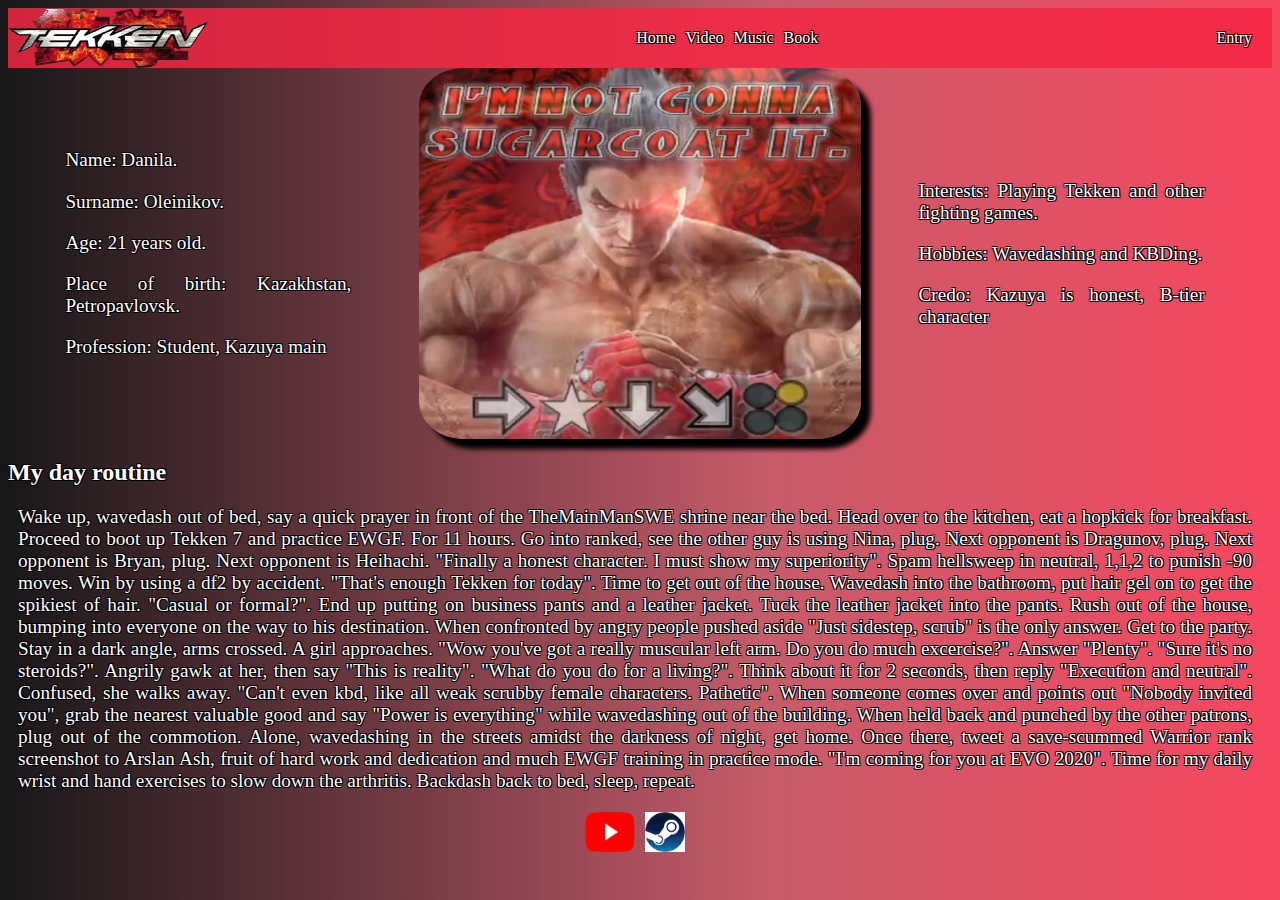
<file: index.html>
<!DOCTYPE html>
<html lang="en">
<head>
    <meta charset="UTF-8">
    <meta name="viewport" content="width=device-width, initial-scale=1.0">
    <link rel = "stylesheet" href = "./src/style.css">
    <title>Document</title>
</head>
<body>
    <nav class = "navbar">
        <img src = "./src/public/logo.png" width = 200 height = 60 alt = "logo">
        <ul>
            <li><a href = "index.html">Home</a></li>
            <li><a href = "video.html">Video</a></li>
            <li><a href = "audio.html">Music</a></li>
            <li><a href = "book.html">Book</a></li>
        </ul>
        <div><a href = "https://ku.edu.kz">Entry</a></div>
    </nav>
    <main class = container>
        <div class = "person">
            <p>Name: Danila.</p>
            <p>Surname: Oleinikov.</p>
            <p>Age: 21 years old.</p>
            <p>Place of birth: Kazakhstan, Petropavlovsk.</p>
            <p>Profession: Student, Kazuya main</p>
        </div>
        <img src = "./src/public/images.jpg" width = 300 height = 300 alt = "Photo">
        <div class = "interests">
            <p>Interests: Playing Tekken and other fighting games.</p>
            <p>Hobbies: Wavedashing and KBDing.</p>
            <p>Credo: Kazuya is honest, B-tier character<p>
        </div>
        <section>
            <h2>My day routine<h2>
            <p>Wake up, wavedash out of bed, say a quick prayer in front of the TheMainManSWE shrine near the bed.
Head over to the kitchen, eat a hopkick for breakfast.
Proceed to boot up Tekken 7 and practice EWGF. For 11 hours. Go into ranked, see the other guy is using Nina, plug. Next opponent is Dragunov, plug. Next opponent is Bryan, plug. Next opponent is Heihachi. "Finally a honest character. I must show my superiority". Spam hellsweep in neutral, 1,1,2 to punish -90 moves. Win by using a df2 by accident. "That's enough Tekken for today".

Time to get out of the house.
Wavedash into the bathroom, put hair gel on to get the spikiest of hair. "Casual or formal?". End up putting on business pants and a leather jacket. Tuck the leather jacket into the pants.
Rush out of the house, bumping into everyone on the way to his destination. When confronted by angry people pushed aside "Just sidestep, scrub" is the only answer.
Get to the party. Stay in a dark angle, arms crossed. A girl approaches. "Wow you've got a really muscular left arm. Do you do much excercise?". Answer "Plenty". "Sure it's no steroids?". Angrily gawk at her, then say "This is reality". "What do you do for a living?". Think about it for 2 seconds, then reply "Execution and neutral". Confused, she walks away. "Can't even kbd, like all weak scrubby female characters. Pathetic". When someone comes over and points out "Nobody invited you", grab the nearest valuable good and say "Power is everything" while wavedashing out of the building. When held back and punched by the other patrons, plug out of the commotion.

Alone, wavedashing in the streets amidst the darkness of night, get home. Once there, tweet a save-scummed Warrior rank screenshot to Arslan Ash, fruit of hard work and dedication and much EWGF training in practice mode. "I'm coming for you at EVO 2020". Time for my daily wrist and hand exercises to
slow down the arthritis. Backdash back to bed, sleep, repeat.</p>
        </section>
    </main>
    <footer>
        <a href = "https://www.youtube.com/@TheMainManSWE"><img src = "./src/public/Youtube_logo.png" width = 50 height = 40></a>
        <a href = "https://steamcommunity.com/id/Numb_digger"><img src = "./src/public/images (1).jpg" width = 40 height = 40></a>
    </footer>
</body>
</html>
</file>
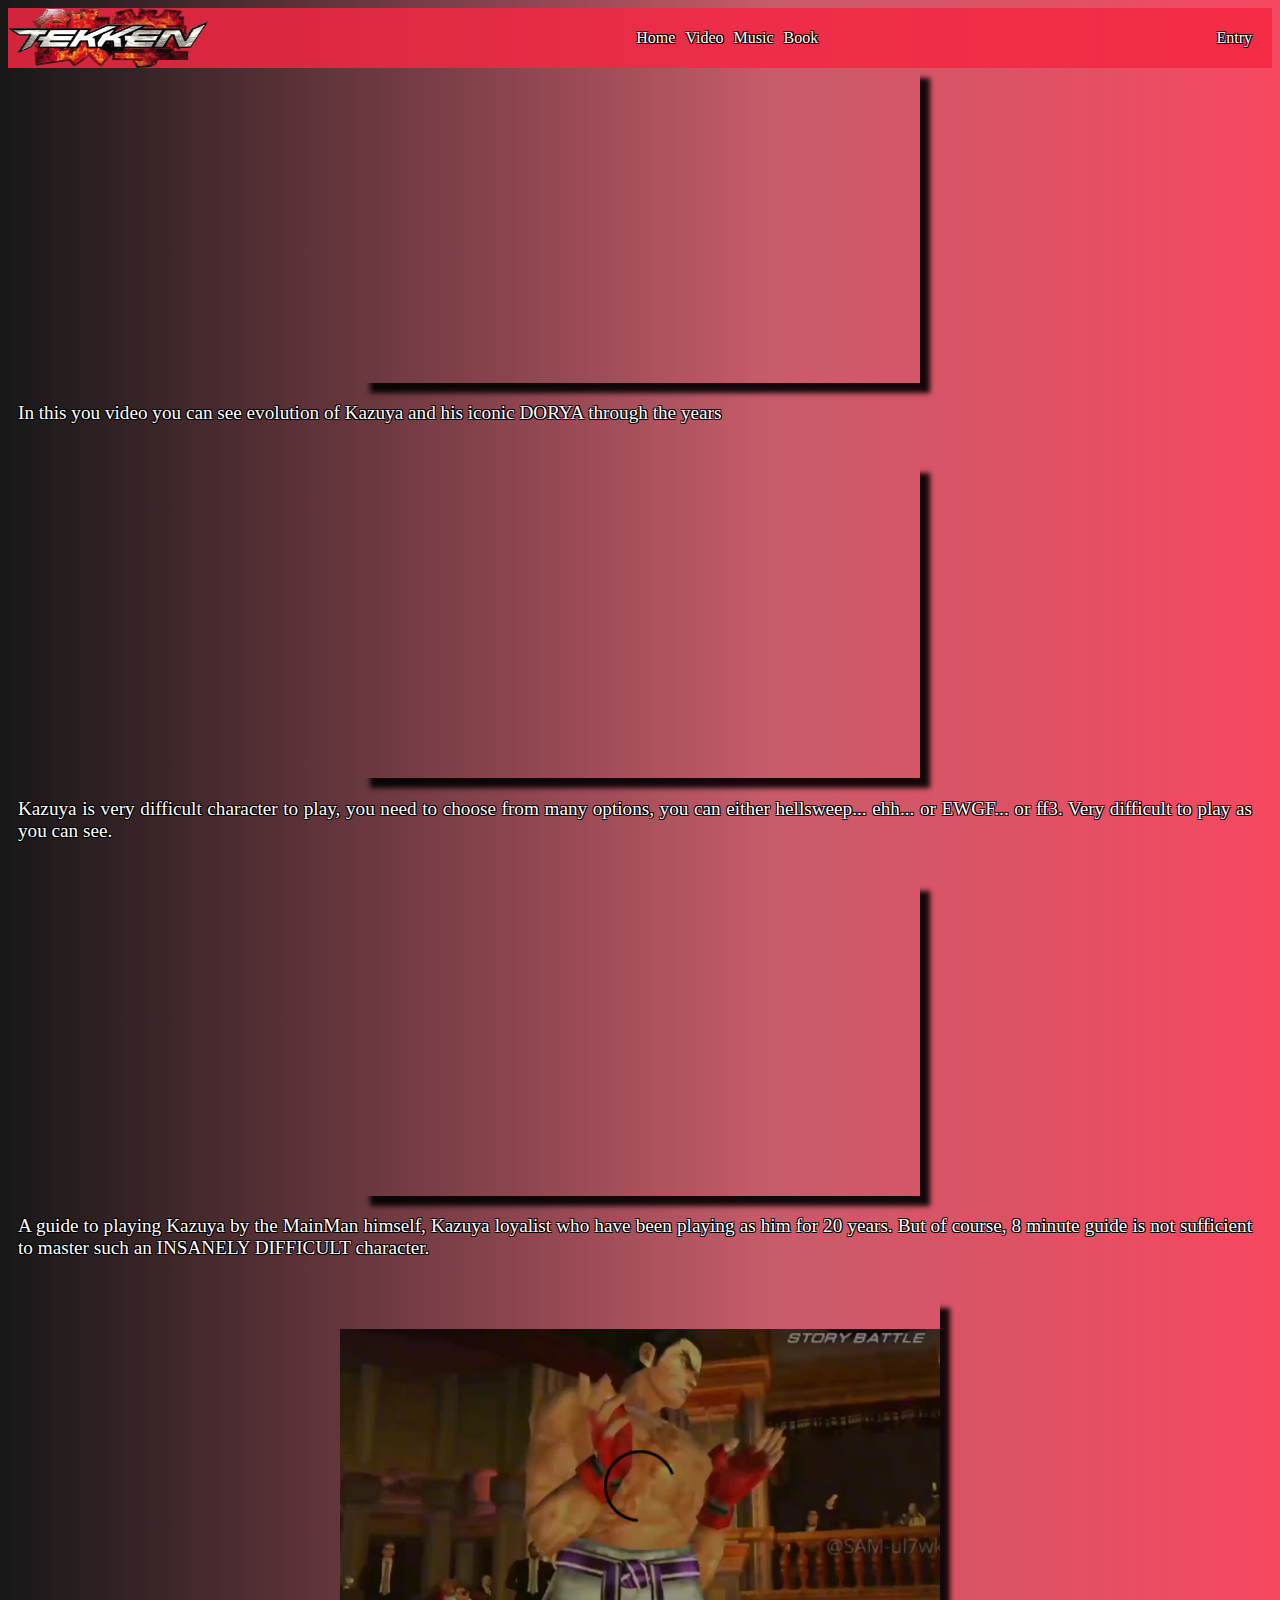
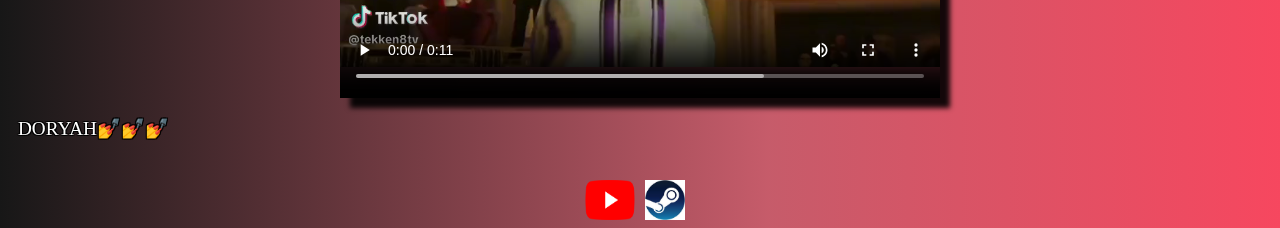
<file: video.html>
<html lang="en">
<head>
    <meta charset="UTF-8">
    <meta name="viewport" content="width=device-width, initial-scale=1.0">
    <link rel = "stylesheet" href = "./src/style.css">
    <title>Document</title>
</head>
<body>
    <nav class = "navbar">
        <img src = "./src/public/logo.png" width = 200 height = 60 alt = "logo">
        <ul>
            <li><a href = "index.html">Home</a></li>
            <li><a href = "video.html">Video</a></li>
            <li><a href = "audio.html">Music</a></li>
            <li><a href = "book.html">Book</a></li>
        </ul>
        <div><a href = "https://ku.edu.kz">Entry</a></div>
    </nav>
    <main class = "container-video">
        <section class = video1>
         <iframe width="560" height="315" src="https://www.youtube.com/embed/GRg4qtYH87o?si=5N1j_mC_rOhLz3x1" title="YouTube video player" frameborder="0" allow="accelerometer; autoplay; clipboard-write; encrypted-media; gyroscope; picture-in-picture; web-share" referrerpolicy="strict-origin-when-cross-origin" allowfullscreen></iframe>
<p align="center">In this you video you can see evolution of Kazuya and his iconic DORYA through the years</p>
        </section>
        <section class = "video2">
           <iframe width="560" height="315" src="https://www.youtube.com/embed/wKTHkHtwZP8?si=okrHJagNCLogXwWw" title="YouTube video player" frameborder="0" allow="accelerometer; autoplay; clipboard-write; encrypted-media; gyroscope; picture-in-picture; web-share" referrerpolicy="strict-origin-when-cross-origin" allowfullscreen></iframe>
            <p>Kazuya is very difficult character to play, you need to choose from many options, you can either hellsweep... ehh... or EWGF... or ff3. Very difficult to play as you can see.</p>
        </section>
        <section class = "video3">
          <iframe width="560" height="315" src="https://www.youtube.com/embed/XKUoncznyPI?si=bckKkqppOSlYMY6E" title="YouTube video player" frameborder="0" allow="accelerometer; autoplay; clipboard-write; encrypted-media; gyroscope; picture-in-picture; web-share" referrerpolicy="strict-origin-when-cross-origin" allowfullscreen></iframe>
            <p>A guide to playing Kazuya by the MainMan himself, Kazuya loyalist who have been playing as him for 20 years. But of course, 8 minute guide is not sufficient to master such an INSANELY DIFFICULT character.</p>
        </section>
		<section class = video4>
           <video src = "./src/public/Download.mp4" controls width = 600 height = 400></video>
<p>DORYAH💅💅💅</p>
        </section>
    </main>

    <footer>
         <a href = "https://www.youtube.com/@TheMainManSWE"><img src = "./src/public/Youtube_logo.png" width = 50 height = 40></a>
        <a href = "https://steamcommunity.com/id/Numb_digger"><img src = "./src/public/images (1).jpg" width = 40 height = 40></a>
    </footer>
</body>
</html>
</file>
<file: src/style.css>
.navbar {
    display: flex; /* ������������� ��������� .navbar ��� flex-���������, 
    �������� ��� �������� ��������� ������������� � ����� ����� */
    flex-direction: row; /* ����������� �������� �������� .navbar � ������ (�� �����������) */
    justify-content: space-between; /* ������������ �������� �������� .navbar ����������, 
    � ������������ ������������� ����� ���� */
    background-color: rgba(245, 39, 67, 0.85); /* ������������� ������� ���� ��� .navbar */
}

.navbar ul {
    display: flex; /* ������������� ��������� ul ��� flex-��������� ��� ��� �������� ��������� (li) */
    flex-direction: row; /* ����������� �������� ������ (li) � ������ (�� �����������) */
    list-style: none; /* ������� ������� ������ */
    margin: 0; /* ������� ������� ������ � ������ */
	
}
.navbar li {
    color: white;
	
}

.navbar ul li {
    display: flex; /* ������������� ������ ������� ������ (li) ��� flex-��������� ��� ��� ����������� */
    margin-right: 10px; /* ��������� ������ ������ � ������� �������� ������ */
}

.navbar ul li:hover {
    background-color: rgba(0, 0, 0, 0.91); /* �������� ������� ���� �������� ������ ��� ��������� ������� */
    border-radius: 20%; /* ��������� ���� �������� ������ ��� ��������� ������� */
}

.navbar ul li a {
    text-decoration: none; /* ������� ������������� � ������ */
    color: white; /* ������������� ���� ������ ������ ������ */
	text-shadow: -1px -1px 0 #000, 1px -1px 0 #000, -1px 1px 0 #000, 1px 1px 0 #000;
    margin: auto; /* ���������� ����� ������ �������� ������ */
}

.navbar div {
    display: flex; /* ������������� div ��� flex-��������� */
    margin-right: 20px; /* ��������� ������ ������ � div */
	
}

.navbar div a {
    text-decoration: none; /* ������� ������������� � ������ � div */
    color: white; /* ������������� ���� ������ ������ ������ */
	text-shadow: -1px -1px 0 #000, 1px -1px 0 #000, -1px 1px 0 #000, 1px 1px 0 #000;
    margin: auto; /* ���������� ����� ������ div */
}

.navbar div:hover {
    background-color: rgba(0, 0, 0, 0.91); /* �������� ������� ���� div ��� ��������� ������� */
    border-radius: 20%; /* ��������� ���� div ��� ��������� ������� */
}

/* ��������� � ����������, ������������ Flexbox ��� ����������� ���������� */
.container {
    display: flex;
    flex-direction: row;
    flex-wrap: wrap; /* �������� ����������� �� ����� ������ ��� �������� ����� */
}

/* �������� � �������� .person � .interests �������� 25% ������ ���������� � ������������ */
.person, .interests {
    width: 25%;
    margin: auto;
}

/* ����� ��� ����������� ������ ���������� */
.container img {
    overflow: hidden;
    border-radius: 10%; /* ����������� ���� ����������� */
    box-shadow: 10px 10px 5px black; /* ���������� ���� � ����� ������ */
    width: 35%; /* ������ ����������� ���������� 50% �� ������ ������������� �������� */
    height: stretch; /* �������������� ������������� ������ ��� ���������� ��������� */
    margin: 0;
}

/* ������ ��� ��������� �� ����������� */
.container img:hover {
    transform: scale(1.1); /* ���������� ����������� �� 10% */
    transition: 0.5s ease; /* ������� ������� �� 0.5 ������� */
    box-shadow: 10px 10px 5px gray; /* ��������� ����� ���� �� ����� */
}

/* ��� ��� ���� �������� */
body {
    background: linear-gradient(90deg, rgba(0, 0, 0, 0.91) 0%, rgba(188, 63, 80, 0.85) 60%, rgba(245, 39, 67, 0.85) 100%); /* ������-����� ��� */
}

/* ��� ��� ��������� ����������� �������� */
main {

    /* ����������� ���, ������ ����������� �� �������� � ����� ������� ������� */
}

/* ����� ��� ������ � ���������� */
p {
	
	text-shadow: -1px -1px 0 #000, 1px -1px 0 #000, -1px 1px 0 #000, 1px 1px 0 #000;
    text-align: justify; /* ������������ ������ �� ������ */
    font-size: 1.2rem; /* ����������� ������ ������ */
    font-weight: normal; /* ������� ��� ������ */
    margin-right: 20px;
    margin-left: 10px; /* ������� �� ����� */
	color: white;
}
p1 {
    text-align: center; /* ������������ ������ �� ������ */
    font-size: 1.2rem; /* ����������� ������ ������ */
    font-weight: normal; /* ������� ��� ������ */
    margin-right: 20px;
    margin-left: 10px; /* ������� �� ����� */
	color: white;
	text-shadow: -1px -1px 0 #000, 1px -1px 0 #000, -1px 1px 0 #000, 1px 1px 0 #000;
}
 h2 {
		text-shadow: -1px -1px 0 #000, 1px -1px 0 #000, -1px 1px 0 #000, 1px 1px 0 #000;
		color: white;
    }

/* ������ ��� ��������� �� �������� */
p:hover {
    background-color: rgba(0, 0, 0, 0.91); /* ����� ��� ��� ��������� */
}

/* ������ ������ ���������� */
.container section {
    width: 100%; /* ������ �������� ��� ������ ���������� */
    margin: auto; /* ������������� ������ */
}

.container-video {
    display: flex;
    flex-direction: column; /* ��������� ��� �����, �������� ������������� ����������� */
}

.video1, .video2, .video3, .video4 {
    margin-bottom: 20px; /* ������ ����� ��� ������� �����-����� */
    flex-direction: column; /* ���������� �������� ������������� ����������� */
    display: flex; /* ���������� Flexbox ��� ���������� ���������� */
}

.video1 iframe {
    margin: auto; /* ������������� ����� �� ����������� */
	box-shadow:  10px 10px 5px rgba(0, 0, 0, 0.91);
}

.video2 iframe {
    margin: auto; /* ������������� iframe �� ����������� */
	box-shadow:  10px 10px 5px rgba(0, 0, 0, 0.91);
}

.video3 iframe {
    margin: auto; /* ������������� iframe �� ����������� */
	box-shadow:  10px 10px 5px rgba(0, 0, 0, 0.91);
}
.video4 video {
    margin: auto; /* ������������� iframe �� ����������� */
	box-shadow:  10px 10px 5px rgba(0, 0, 0, 0.91);
}
.container-audio {
    display: flex;
    flex-direction: column; /* ��������� ��� �����, �������� ������������� ����������� */
}

.audio1, .audio2, .audio3 {
    display: flex;
    flex-direction: column; /* ���������� �������� ������������� ����������� */
    margin-top: 20px; /* ������ ������ ��� ������� �����-����� */
}

.audio1 audio, .audio2 audio, .audio3 audio {
    width: 60%; /* ����������� �������� 60% ������ ���������� */
    margin: auto; /* ������������� ������������ �� ����������� */
}

.audio1 img, .audio2 img, .audio3 img {
    margin: auto; /* ������������� ����������� */
    border-radius: 10%; /* ���������� ����� ����������� */
    box-shadow: 5px 5px 5px rgba(0, 0, 0, 0.91); /* ���������� ��������� ���� � ������������ */
}

.container-book {
    display: flex;
    flex-direction: column; /* ��������� ��� ����, �������� ������������� ����������� */
}

.book1, .book2, .book3 {
    display: flex;
    flex-direction: column; /* ���������� �������� ������������� ����������� */
    margin-top: 20px; /* ������ ������ ��� ������� �������� ����� */
}

.book1 img, .book2 img, .book3 img {
    margin: auto; /* ������������� ����������� */
    border-radius: 10%; /* ���������� ����� ����������� */
    box-shadow: 5px 5px 5px rgba(0, 0, 0, 0.91); /* ���������� ��������� ���� � ������������ */
    margin-bottom: 10px; /* ������ ����� ��� ����������� */
}

.book1 a, .book2 a, .book3 a {
    margin: auto; /* ������������� ������ */
    text-decoration: none; /* ������� ������������� � ������ */
    color: white; /* ���� ������ ������ ������ */
	text-shadow: -1px -1px 0 #000, 1px -1px 0 #000, -1px 1px 0 #000, 1px 1px 0 #000;
    font-size: 1.2rem; /* ����������� ������ ������ ��� ������ */
} 

.book1 img:hover, .book2 img:hover, .book3 img:hover {
    box-shadow: 5px 5px 5px greenyellow; /* ��������� ���� �� ����������-������ ��� ��������� �� ����������� */
}

.book1 a:hover, .book2 a:hover, .book3 a:hover {
    background-color: #7cc6e5; /* ��������� ���� ������ �� ����� ��� ��������� */
    transition: 0.7s ease; /* ������� ������� ���� �� 0.7 ������� */
}

footer {
    display: flex;
    flex-direction: row; /* �������� ������ ������ ������������� ������������� */
    justify-content: center; /* ������������� ����������� ������ */
}

footer a {
    margin-right: 10px; /* ������ ������ � ������ � ������ */
}


@media (max-width: 700px) {
    /* ��� ������ ������ �� 700px */
    
    .container {
        display: flex;
        flex-direction: column; /* ������������ �� ������������ ����� */
    }
    
    .person {
        display: flex;
        flex-direction: column; /* ���������� �������� ������������� ����������� */
        flex-wrap: wrap; /* ������� ��������� �� ����� ������ ��� ������������� */
        width: 100%; /* ������� �������� ��� ������ ���������� */
        margin: 0; /* ������� ������� */
    }

    .person p {
        margin-top: 5px; /* ������ ������ ��� ���������� */
        margin-bottom: 10px; /* ������ ����� ��� ���������� */
    }
    
    .container img {
        margin-top: 20px; /* ������ ������ ��� ����������� */
        border-radius: 10%; /* ���������� ����� ����������� */
        box-shadow: 5px 5px 5px gray; /* ���� ��� ����������� */
        width: 95%; /* ����������� �������� 95% ������ ���������� */
        height: auto; /* ������ ������������� �������������� ��� ������ */
        margin: auto; /* ������������� ����������� �� ����������� */
    }
    
    .container img:hover {
        transform: scale(1.03); /* ������ ���������� ����������� ��� ��������� */
        transition: 0.5s ease; /* ������� ������� ���������� �� 0.5 ������� */
        box-shadow: 5px 5px 5px #7cc6e5; /* ��������� ���� ��� ��������� */
    }

    .interests {
        display: flex;
        flex-direction: column; /* ���������� �������� ������������� ����������� */
        flex-wrap: wrap; /* ������� ��������� �� ����� ������ ��� ������������� */
        width: 100%; /* ������� �������� ��� ������ ���������� */
        margin: 0; /* ������� ������� */
    }

    .interests p {
        margin-top: 10px; /* ������ ������ ��� ���������� */
        margin-bottom: 0; /* ������� ������ ����� */
    }

    h2 {
        margin: 10px; /* ������� ������ ��������� */
		text-shadow: -1px -1px 0 #000, 1px -1px 0 #000, -1px 1px 0 #000, 1px 1px 0 #000;
		color: white;
        text-align: center; /* ������������ ��������� �� ������ */
    }

    .video1 iframe {
        margin-top: 20px; /* ������ ������ ��� ����� */
        width: 95%; /* ����� �������� 95% ������ ���������� */
        height: auto; /* ������ ������������� �������������� ��� ������ */
    }
    
    .video2 iframe {
        width: 95%; /* Iframe �������� 95% ������ ���������� */
        height: 320px; /* ������ Iframe ����������� */
    }
    
    .video3 iframe {
        width: 95%; /* Iframe �������� 95% ������ ���������� */
        height: 320px; /* ������ Iframe ����������� */
    }
	.video4 video {
        width: 95%; /* Iframe �������� 95% ������ ���������� */
        height: 320px; /* ������ Iframe ����������� */
    }

    .book1 img, .book2 img, .book3 img {
        width: 95%; /* ����������� ���� �������� 95% ������ ���������� */
        height: auto; /* ������ ������������� �������������� ��� ������ */
    }
}

@media (min-width: 700px) and (max-width: 900px) {
    /* ��� ������ ������ �� 700px �� 900px */
    
    .container img {
        margin-top: 20px; /* ������ ������ ��� ����������� */
        border-radius: 10%; /* ���������� ����� ����������� */
        box-shadow: 5px 5px 5px gray; /* ���� ��� ����������� */
        width: 320px; /* ������ ����������� ����������� */
        height: 200px; /* ������ ����������� ����������� */
        margin: auto; /* ������������� ����������� �� ����������� */
    }
}
</file>
